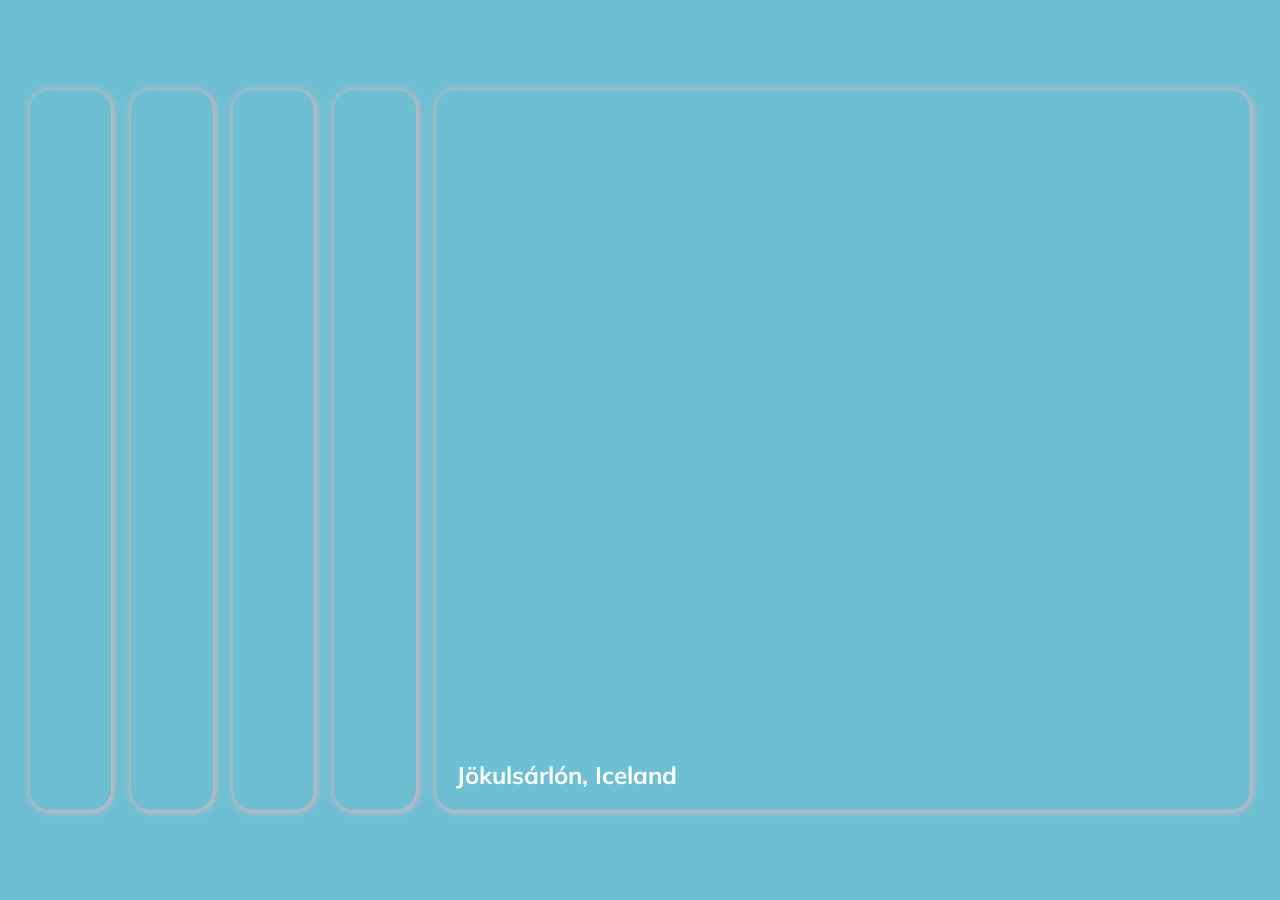
<file: cards/index.html>
<!DOCTYPE html>
<html lang="en">
<head>
  <meta charset="UTF-8" />
  <meta name="viewport" content="width=device-width, initial-scale=1.0" />
  <link rel="stylesheet" href="styles.css" />
  <title>Карточки | Проект 1</title>
</head>
<body>
<div class="container">
  <div
      class="slide"
      style="background-image: url('https://images.unsplash.com/photo-1479030160180-b1860951d696?ixlib=rb-1.2.1&ixid=MnwxMjA3fDB8MHxwaG90by1wYWdlfHx8fGVufDB8fHx8&auto=format&fit=crop&w=1170&q=80');"
  >
    <h3>Lower Antelope Canyon, Page, US</h3>
  </div>
  <div
      class="slide"
      style="
          background-image: url('https://images.unsplash.com/photo-1477346611705-65d1883cee1e?ixlib=rb-1.2.1&ixid=MnwxMjA3fDB8MHxwaG90by1wYWdlfHx8fGVufDB8fHx8&auto=format&fit=crop&w=1170&q=80');
        "
  >
    <h3>Ancient Bristlecone Pine Forest, US</h3>
  </div>
  <div
      class="slide"
      style="
          background-image: url('https://images.unsplash.com/photo-1493246507139-91e8fad9978e?ixlib=rb-1.2.1&ixid=MnwxMjA3fDB8MHxwaG90by1wYWdlfHx8fGVufDB8fHx8&auto=format&fit=crop&w=1170&q=80');
        "
  >
    <h3>Moraine Lake, Canada</h3>
  </div>
  <div
      class="slide"
      style="
          background-image: url('https://images.unsplash.com/photo-1482784160316-6eb046863ece?ixlib=rb-1.2.1&ixid=MnwxMjA3fDB8MHxwaG90by1wYWdlfHx8fGVufDB8fHx8&auto=format&fit=crop&w=1170&q=80');
        "
  >
    <h3>Yosemite Tunnel, Tuolumne Meadows, US</h3>
  </div>
  <div
      class="slide active"
      style="
          background-image: url('https://images.unsplash.com/photo-1478001517127-fccc92f54906?ixlib=rb-1.2.1&ixid=MnwxMjA3fDB8MHxwaG90by1wYWdlfHx8fGVufDB8fHx8&auto=format&fit=crop&w=1170&q=80');
        "
  >
    <h3>Jökulsárlón, Iceland</h3>
  </div>
</div>
<script src="app.js"></script>
</body>
</html>
</file>
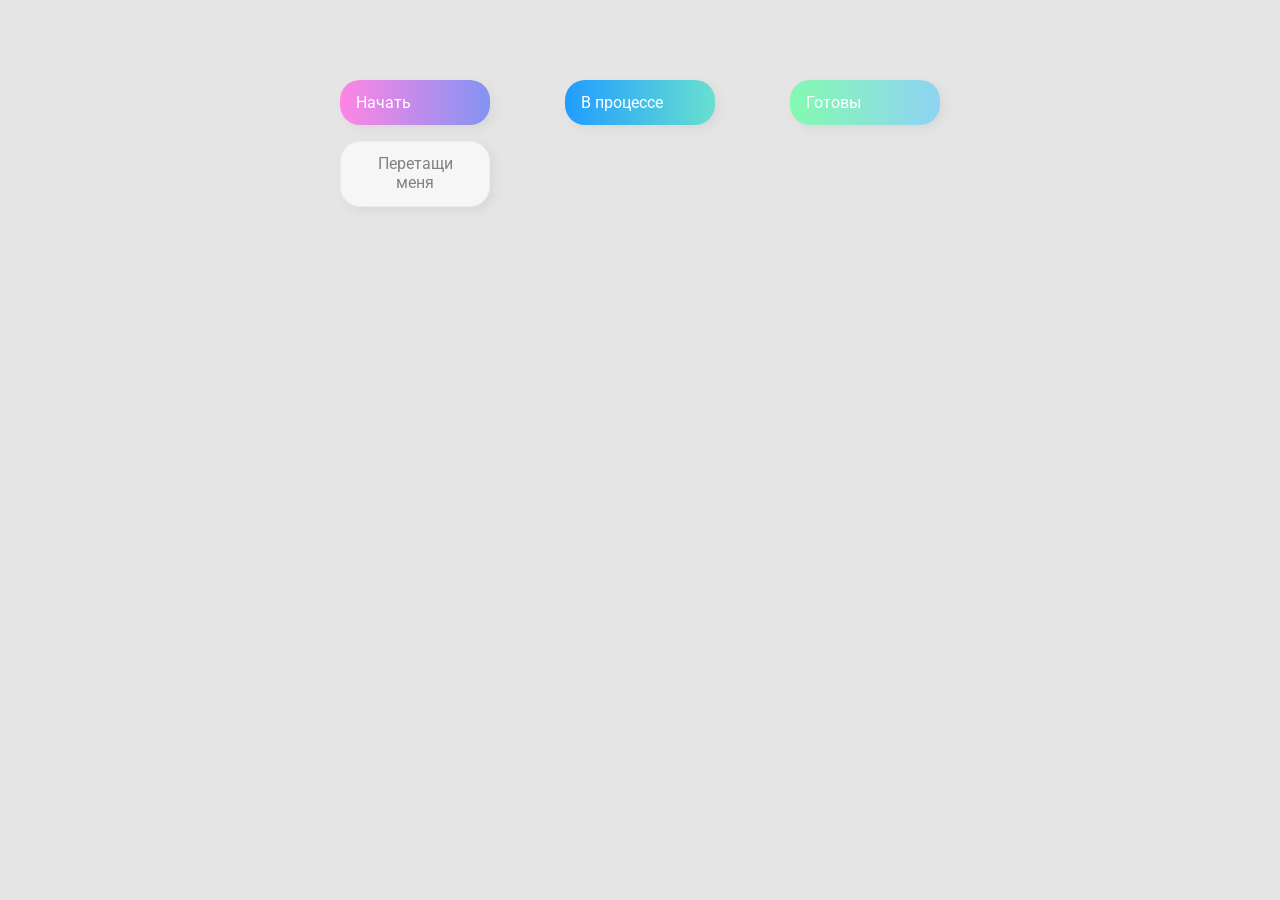
<file: drag&drop/index.html>
<!DOCTYPE html>
<html lang="en">
  <head>
    <meta charset="UTF-8" />
    <meta name="viewport" content="width=device-width, initial-scale=1.0" />
    <link rel="stylesheet" href="styles.css" />
    <title>Drag & Drop</title>
  </head>
  <body>
    <div>
      <div class="row">
          <div class="col-header start">Начать</div>
          <div class="col-header progress">В процессе</div>
          <div class="col-header done">Готовы</div>
      </div>

      <div class="row">
        <div class="placeholder">
          <div class="item" draggable="true">Перетащи меня</div>
        </div>
        <div class="placeholder"></div>
        <div class="placeholder"></div>
      </div>
      
    </div>
    <script src="app.js"></script>
  </body>
</html>
</file>
<file: cards/styles.css>
@import url('https://fonts.googleapis.com/css?family=Muli&display=swap'); 

* {
  box-sizing: border-box;
}

body {
  font-family: 'Muli', sans-serif;
  overflow: hidden;
  margin: 0;
  background: rgb(111, 191, 211);
  height: 100vh;
  display: flex;
  justify-content: center;
  align-items: center;
}

.container {
  width: 100%;
  display: flex;
  padding: 0 20px;
}

.slide {
  height: 80vh;
  border-radius: 20px;
  margin: 10px;
  cursor: pointer;
  color: #fff;
  flex: 1;
  background-size: cover;
  background-position: center;
  background-repeat: no-repeat;
  position: relative;
  transition: all 500ms ease-in-out;
  box-shadow: 1px 1px 7px 1px rgb(235, 181, 181);
}

.slide h3 {
  position: absolute;
  font-size: 24px;
  bottom: 20px;
  left: 20px;
  margin: 0;
  opacity: 0;
}

.slide.active {
  flex: 10;
}

.slide.active h3 {
  opacity: 1;
  transition: opacity 0.3s ease-in 0.4s;
}
</file>
<file: drag&drop/styles.css>
@import url('https://fonts.googleapis.com/css?family=Roboto&display=swap');

* {
  box-sizing: border-box;
}

body {
  font-family: 'Roboto', sans-serif;
  background-color: #e5e5e5;
  display: flex;
  padding-top: 5rem;
  justify-content: center;
  overflow: hidden;
  margin: 0;
}

.row {
  display: flex;
  width: 600px;
  justify-content: space-between;
  margin-bottom: 1rem;
}

.col-header {
  width: 150px;
  box-shadow: 4px 4px 9px rgba(198, 198, 198, 0.36);
  border-radius: 20px;
  padding: 0.8rem 1rem;
  color: #fff;
}

.item {
  width: 150px;
  height: 66px;
  border: 1px solid #eee;
  box-shadow: 4px 4px 9px rgba(198, 198, 198, 0.36);
  border-radius: 20px;
  background: #f7f6f7;
  padding: 0.8rem 1rem;
  color: #828282;
  text-align: center;
  cursor: grab;
}

.item:active {
  cursor: grabbing;
}

.placeholder {
  width: 150px;
  height: 66px;
}

.start {
  background: linear-gradient(90deg, #ff85e4 0%, #229efd 179.25%);
}

.progress {
  background: linear-gradient(90deg, #209cff 0%, #68e0cf 100%);
}

.done {
  background: linear-gradient(90deg, #84fab0 0%, #8fd3f4 100%);
}

.hold {
  border: 0.5px groove rgb(195, 136, 235);
  
}

.hide {
  display: none;
}

.hovered {
  border-top: 2px solid #d8c4e7;
}
</file>
